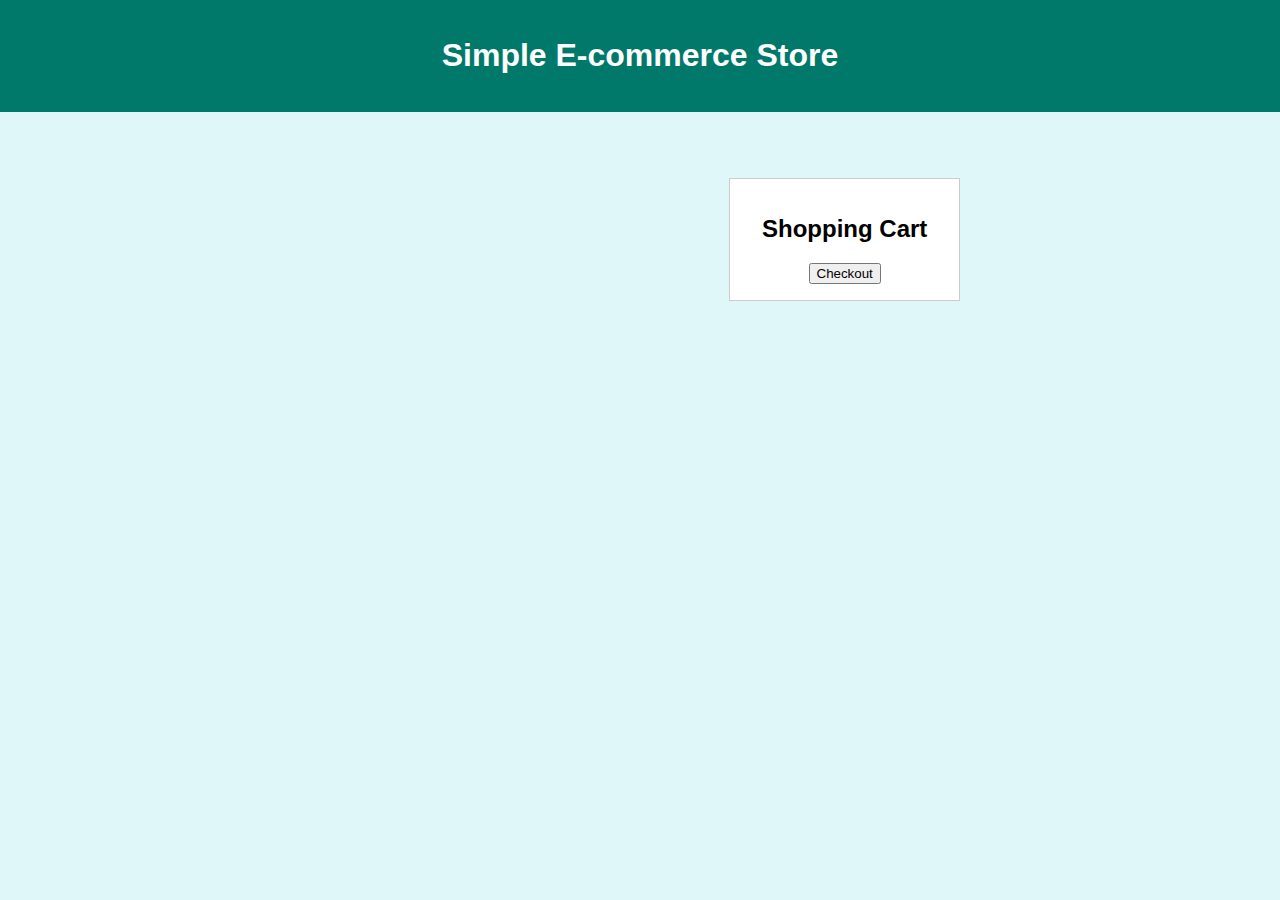
<file: Frontend/index.html>
<!DOCTYPE html>
<html lang="en">
<head>
  <meta charset="UTF-8">
  <meta name="viewport" content="width=device-width, initial-scale=1.0">
  <title>Simple E-commerce Store</title>
  <link rel="stylesheet" href="css/styles.css">
</head>
<body>
<header>
  <h1>Simple E-commerce Store</h1>
</header>
<main>
  <section id="products"></section>
  <section id="cart">
    <h2>Shopping Cart</h2>
    <ul id="cart-items"></ul>
    <button id="checkout">Checkout</button>
  </section>
</main>
<script src="js/script.js"></script>
</body>
</html>
</file>
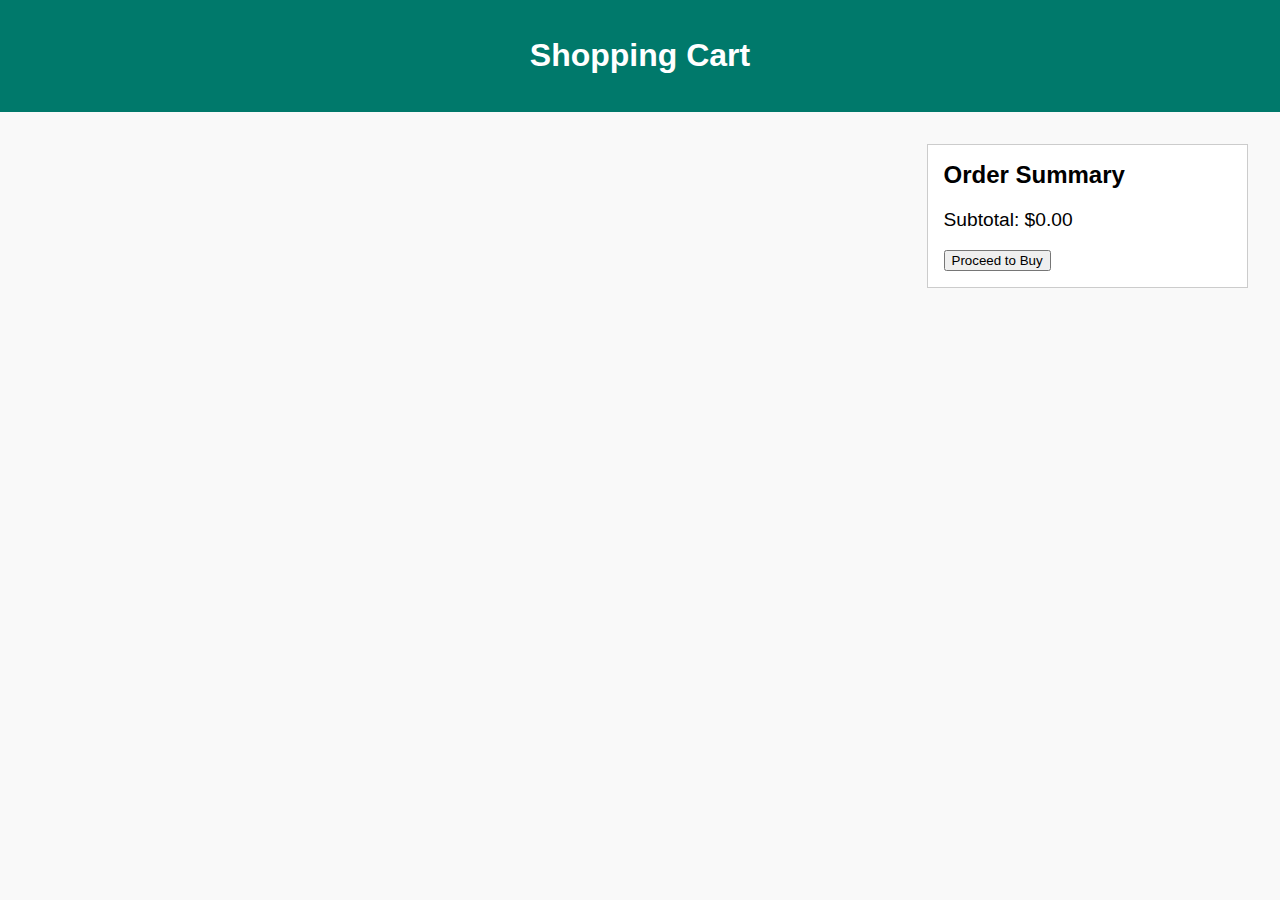
<file: Frontend/checkout.html>
<!DOCTYPE html>
<html lang="en">
<head>
  <meta charset="UTF-8">
  <meta name="viewport" content="width=device-width, initial-scale=1.0">
  <title>Checkout Page</title>
  <link rel="stylesheet" href="css/checkout.css">
</head>
<body>
  <header>
    <h1>Shopping Cart</h1>
  </header>
  <main>
    <section id="checkout-cart"></section>
    <aside id="summary">
      <h2>Order Summary</h2>
      <p id="subtotal">Subtotal: $0.00</p>
      <button id="proceed">Proceed to Buy</button>
    </aside>
  </main>
  <script src="js/checkout.js"></script>
</body>
</html>
</file>
<file: Frontend/css/styles.css>
body {
    font-family: Arial, sans-serif;
    margin: 0;
    padding: 0;
    background-color: aqua;
}

main {
    padding: 2rem;
    width: 50%;
    margin: 50px auto;
    text-align: center;
}
table{margin: 50px auto;
}
table,th,td{
    border-collapse: collapse;
    border: 1px solid black;
}
body {
    font-family: Arial, sans-serif;
    background-color: #e0f7fa;
  }
  header {
    background-color: #00796b;
    color: white;
    padding: 1em;
    text-align: center;
  }
  main {
    display: flex;
    justify-content: space-between;
    padding: 1em;
  }
  #products {
    flex: 2;
    margin-right: 1em;
  }
  #cart {
    flex: 1;
    border: 1px solid #ccc;
    padding: 1em;
  }
  #cart ul {
    list-style-type: none;
    padding: 0;
  }
  #products div {
    border: 1px solid #ccc;
    padding: 1em;
    margin-bottom: 1em;
  }
  body {
  font-family: Arial, sans-serif;
  background-color: #e0f7fa;
  margin: 0;
  padding: 0;
}

header {
  background-color: #00796b;
  color: white;
  padding: 1em;
  text-align: center;
}

main {
  display: flex;
  justify-content: space-between;
  padding: 1em;
}

#products {
  flex: 2;
  margin-right: 1em;
}

#cart {
  flex: 1;
  border: 1px solid #ccc;
  padding: 1em;
  position: sticky;
  top: 0; /* This makes the cart stick to the top when scrolling */
  background-color: #fff;
}

#cart ul {
  list-style-type: none;
  padding: 0;
}

#products div {
  border: 1px solid #ccc;
  padding: 1em;
  margin-bottom: 1em;
  background-color: #fff;
}
</file>
<file: Frontend/css/checkout.css>
body {
    font-family: Arial, sans-serif;
    background-color: #f9f9f9;
    margin: 0;
    padding: 0;
  }
  
  header {
    background-color: #00796b;
    color: white;
    padding: 1em;
    text-align: center;
  }
  
  main {
    display: flex;
    justify-content: space-between;
    padding: 2em;
  }
  
  #checkout-cart {
    flex: 3;
    margin-right: 2em;
  }
  
  #checkout-cart div {
    border: 1px solid #ccc;
    background-color: #fff;
    padding: 1em;
    margin-bottom: 1em;
  }
  
  #summary {
    flex: 1;
    border: 1px solid #ccc;
    background-color: #fff;
    padding: 1em;
    position: sticky;
    top: 0;
  }
  
  #summary h2 {
    margin-top: 0;
  }
  
  #summary p {
    font-size: 1.2em;
  }
</file>
